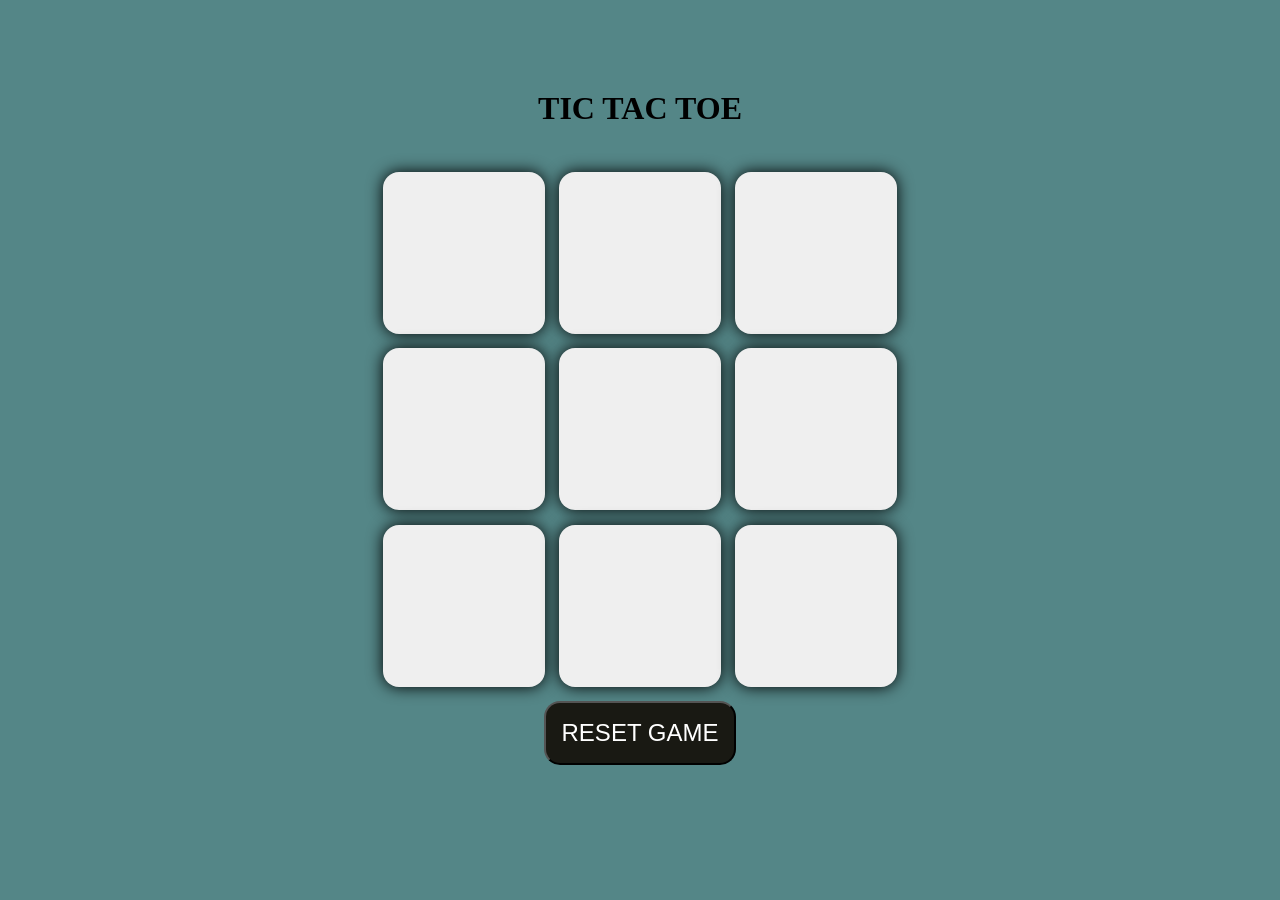
<file: INDEX.HTML>
<!DOCTYPE html>
<html lang="en">
<head>
    <meta charset="UTF-8">
    <meta name="viewport" content="width=device-width, initial-scale=1.0">
    <title>TIC TAC TOE</title>
    <link rel="stylesheet" href="style.css">
</head>
<body>
    <div class="msg-container">
        <p id="msg"></p>
    </div>
    <h1>TIC TAC TOE</h1>
    <div class="container">
        <div class="game">
            <button class="box"></button>
            <button class="box"></button>
            <button class="box"></button>
            <button class="box"></button>
            <button class="box"></button>
            <button class="box"></button>
            <button class="box"></button>
            <button class="box"></button>
            <button class="box"></button>
             <button class="reset-btn">RESET GAME</button>

        </div>
    </div>
    <script src="script.js"></script>
</body>
</html>
</file>
<file: style.css>
*{
    margin: 0;
    padding: 0;
}
body{
    background-color: #548687;
    text-align: center;
}
.container{
    height:70vh;
    justify-content: center;
    align-items: center;
    display: flex;
}
.game{
    height:60vmin;
    width:60vmin;
    display: flex;
    flex-wrap: wrap;
    justify-content: center;
    align-items: center;
    gap: 1.6vmin;

}   
.box {
    height: 18vmin;
    width: 18vmin;
    border-radius: 1rem;
    border:none;
    box-shadow: 0 0 1rem #000000;
    font-size:8vmin;
    color : #b0413e;

}
.reset-btn{
    padding: 1rem;
    font-size: 1.5rem;
    background-color: #191913;
    color:white;
    border-radius: 1rem;
}
#msg {
    color: yellow;
    font-size:8vmin;
}
.msg-container{
    height: 10vh;
}
</file>
